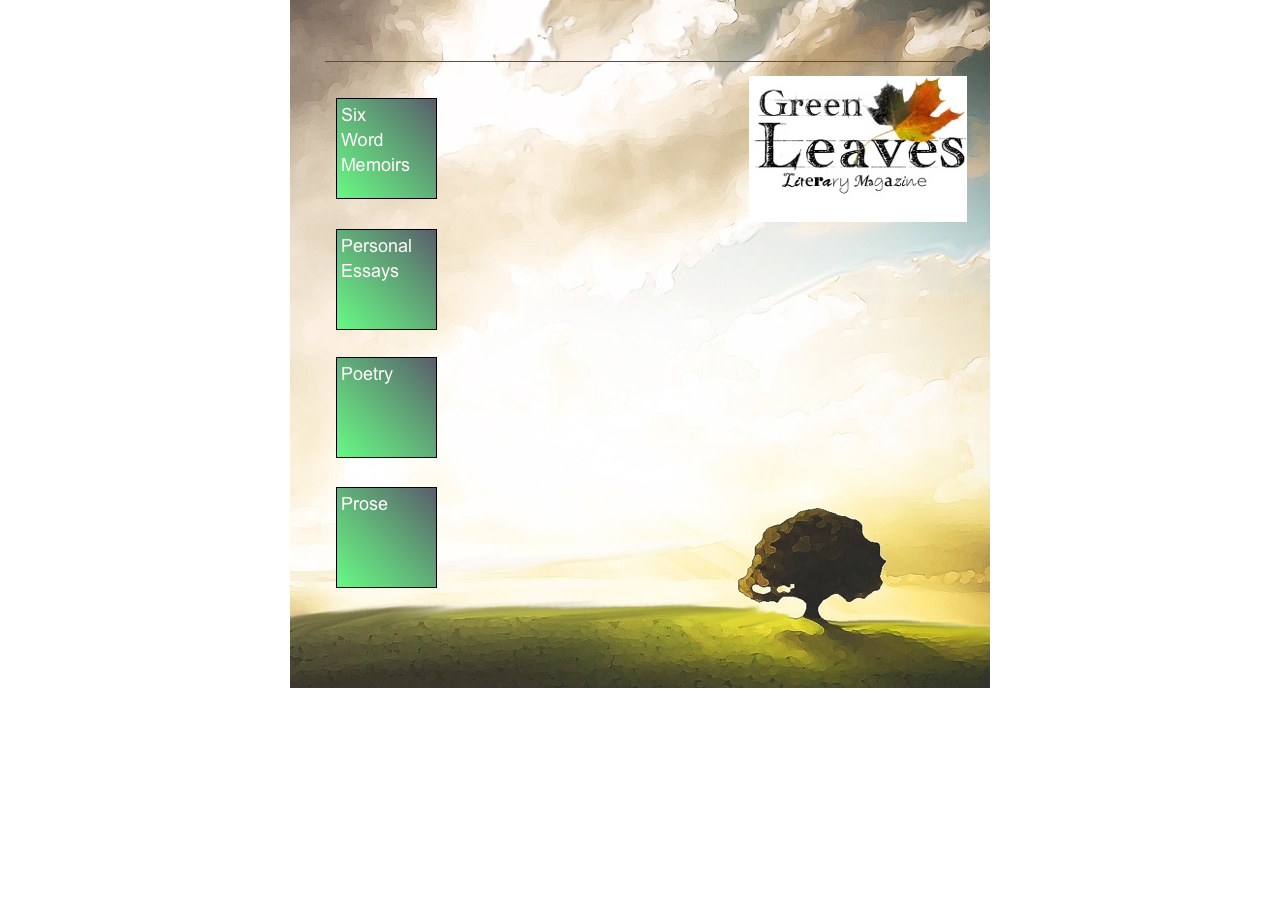
<file: index.html>
<?xml version="1.0" encoding="UTF-8"?><!DOCTYPE html PUBLIC "-//W3C//DTD XHTML 1.0 Transitional//EN" "http://www.w3.org/TR/xhtml1/DTD/xhtml1-transitional.dtd"><html xmlns="http://www.w3.org/1999/xhtml"><head><title></title><meta http-equiv="refresh" content="0;url= MICDS_Green_Leaves/Green_Leaves.html" /></head><body></body></html>
</file>
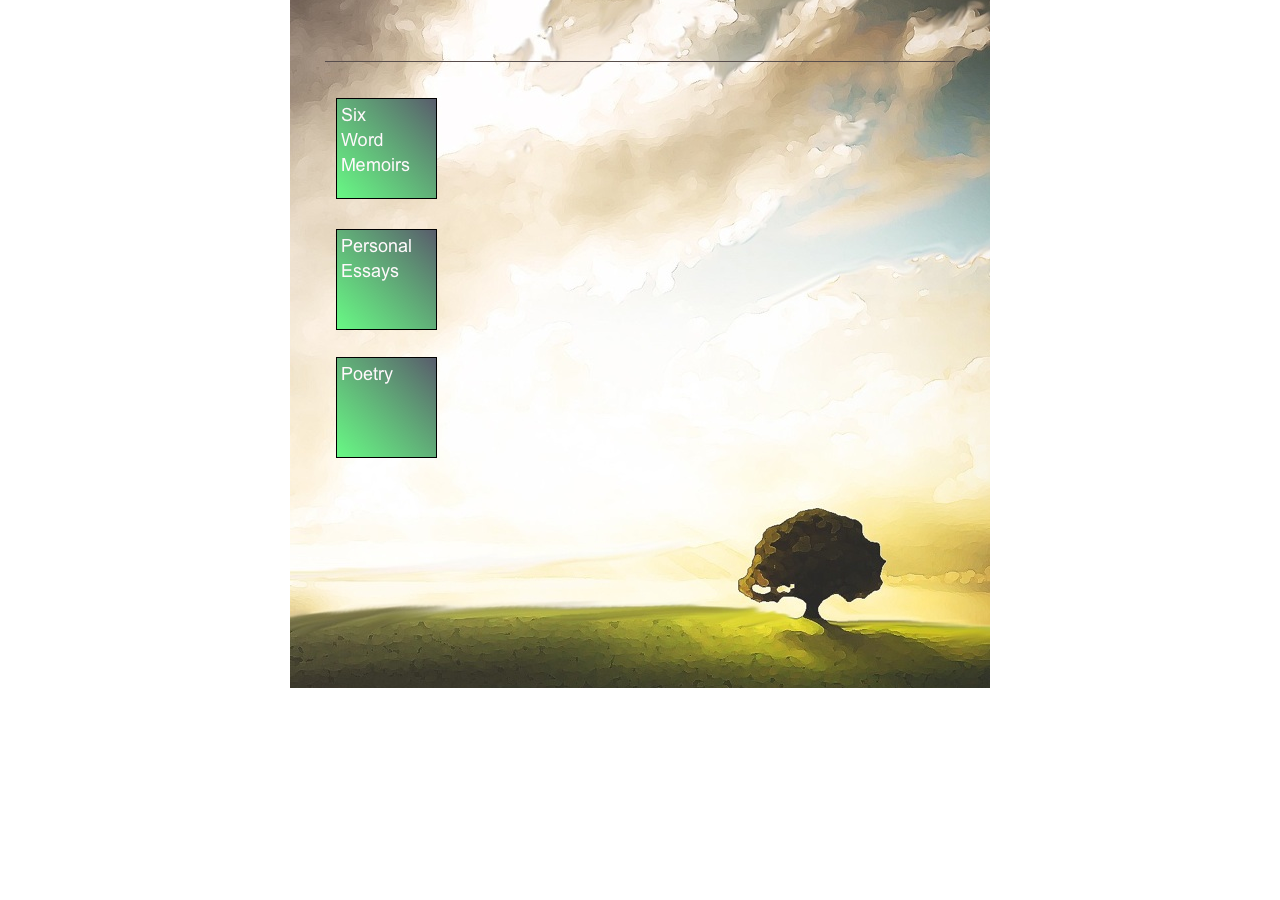
<file: MICDS_Green_Leaves/index.html>
<?xml version="1.0" encoding="UTF-8"?><!DOCTYPE html PUBLIC "-//W3C//DTD XHTML 1.0 Transitional//EN" "http://www.w3.org/TR/xhtml1/DTD/xhtml1-transitional.dtd"><html xmlns="http://www.w3.org/1999/xhtml"><head><title></title><meta http-equiv="refresh" content="0;url= Green_Leaves.html" /></head><body></body></html>
</file>
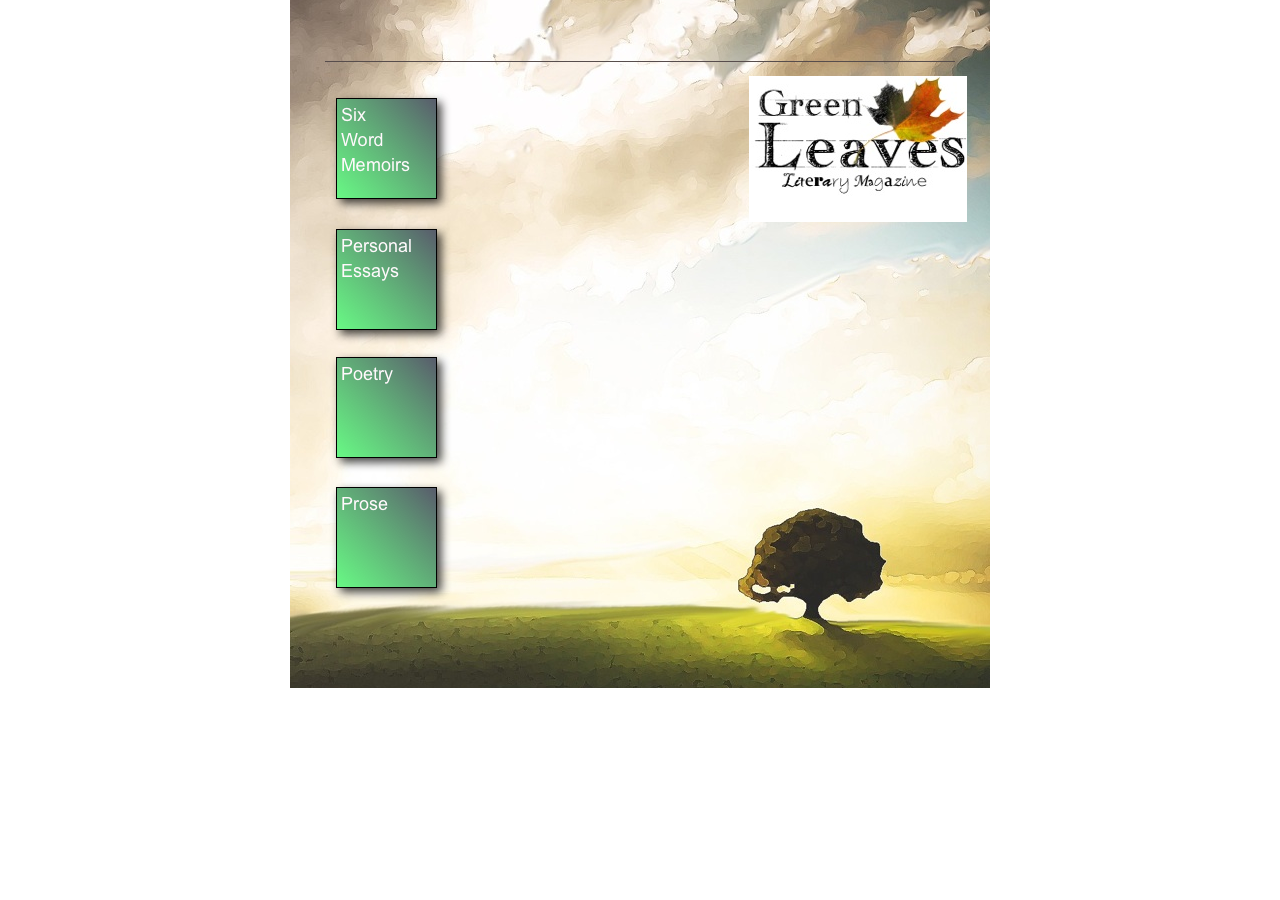
<file: MICDS_Green_Leaves/Green_Leaves.html>
<?xml version="1.0" encoding="UTF-8"?>
<!DOCTYPE html PUBLIC "-//W3C//DTD XHTML 1.0 Transitional//EN" "http://www.w3.org/TR/xhtml1/DTD/xhtml1-transitional.dtd">


<html xmlns="http://www.w3.org/1999/xhtml" xml:lang="en" lang="en">
  <head>
    <meta http-equiv="Content-Type" content="text/html; charset=UTF-8" />
    <meta name="Generator" content="iWeb 3.0.4" />
    <meta name="iWeb-Build" content="local-build-20140302" />
    <meta http-equiv="X-UA-Compatible" content="IE=EmulateIE7" />
    <meta name="viewport" content="width=700" />
    <title>Green Leaves</title>
    <link rel="stylesheet" type="text/css" media="screen,print" href="Green_Leaves_files/Green_Leaves.css" />
    <!--[if lt IE 8]><link rel='stylesheet' type='text/css' media='screen,print' href='Green_Leaves_files/Green_LeavesIE.css'/><![endif]-->
    <!--[if gte IE 8]><link rel='stylesheet' type='text/css' media='screen,print' href='Media/IE8.css'/><![endif]-->
    <script type="text/javascript" src="Scripts/iWebSite.js"></script>
    <script type="text/javascript" src="Scripts/Widgets/SharedResources/WidgetCommon.js"></script>
    <script type="text/javascript" src="Scripts/Widgets/Navbar/navbar.js"></script>
    <script type="text/javascript" src="Scripts/iWebImage.js"></script>
    <script type="text/javascript" src="Green_Leaves_files/Green_Leaves.js"></script>
  </head>
  <body style="background: rgb(255, 255, 255); margin: 0pt; " onload="onPageLoad();" onunload="onPageUnload();">
    <div style="text-align: center; ">
      <div style="margin-bottom: 0px; margin-left: auto; margin-right: auto; margin-top: 0px; overflow: hidden; position: relative; word-wrap: break-word;  background: rgb(255, 255, 255); text-align: left; width: 700px; " id="body_content">
        <div style="margin-left: 0px; position: relative; width: 700px; z-index: 0; " id="nav_layer">
          <div style="height: 0px; line-height: 0px; " class="bumper"> </div>
          <div style="height: 1px; line-height: 1px; " class="tinyText"> </div>
          <div class="com-apple-iweb-widget-navbar flowDefining" id="widget0" style="margin-left: 35px; margin-top: 21px; opacity: 1.00; position: relative; width: 660px; z-index: 1; ">
    
            <div id="widget0-navbar" class="navbar">

      
              <div id="widget0-bg" class="navbar-bg">

        
                <ul id="widget0-navbar-list" class="navbar-list">
 <li></li> 
</ul>
                
      
</div>
              
    
</div>
          </div>
          <script type="text/javascript"><!--//--><![CDATA[//><!--
new NavBar('widget0', 'Scripts/Widgets/Navbar', 'Scripts/Widgets/SharedResources', '.', {"path-to-root": "", "navbar-css": ".navbar {\n\tfont-family: Arial, sans-serif;\n\tfont-size: 1em;\n\tcolor: #666;\n\tmargin: 9px 0px 6px 0px;\n\tline-height: 30px;\n}\n\n.navbar-bg {\n\ttext-align: center;\n}\n\n.navbar-bg ul {\n\tlist-style: none;\n\tmargin: 0px;\n\tpadding: 0px;\n}\n\n\nli {\n\tlist-style-type: none;\n\tdisplay: inline;\n\tpadding: 0px 10px 0px 10px;\n}\n\n\nli a {\n\ttext-decoration: none;\n\tcolor: #666;\n}\n\nli a:visited {\n\ttext-decoration: none;\n\tcolor: #666;\n}\n\nli a:hover\r{\r\n \tcolor: #463C3C;\n\ttext-decoration: none;\r}\n\n\nli.current-page a\r{\r\t color: #463C3C;\n\ttext-decoration: none;\n\tfont-weight: bold;\r\r}\n", "current-page-GUID": "5EEB0529-46B5-46F8-9F62-DC5A14973E83", "isCollectionPage": "NO"});
//--><!]]></script>
          <div style="clear: both; height: 0px; line-height: 0px; " class="spacer"> </div>
        </div>
        <div style="float: left; height: 0px; line-height: 0px; margin-left: 0px; position: relative; width: 700px; z-index: 10; " id="header_layer">
          <div style="height: 0px; line-height: 0px; " class="bumper"> </div>
          <div style="height: 1px; width: 630px;  height: 1px; left: 35px; position: absolute; top: 3px; width: 630px; z-index: 1; " class="tinyText">
            <div style="position: relative; width: 630px; ">
              <img src="Green_Leaves_files/shapeimage_1.jpg" alt="" style="height: 1px; left: 0px; position: absolute; top: 0px; width: 630px; " />
            </div>
          </div>
        </div>
        <div style="margin-left: 0px; position: relative; width: 700px; z-index: 5; " id="body_layer">
          <div style="height: 0px; line-height: 0px; " class="bumper"> </div>
          <div style="height: 792px; width: 1056px;  height: 792px; left: -304px; position: absolute; top: -93px; width: 1056px; z-index: 1; " class="tinyText style_SkipStroke stroke_0">
            <img src="Green_Leaves_files/greenleaves%20background%201.jpg" alt="" style="border: none; height: 793px; width: 1056px; " />
          </div>
          


          <div class="tinyText shadow_0" style="height: 100px; left: 46px; position: absolute; top: 40px; width: 100px; z-index: 1; ">
            <img usemap="#map1" id="shapeimage_2" src="Green_Leaves_files/shapeimage_2.png" style="border: none; height: 107px; left: -6px; position: absolute; top: -6px; width: 110px; z-index: 1; " alt="Six&#10;Word&#10;Memoirs" title="" /><map name="map1" id="map1"><area href="Six_Word_Memoirs.html" title="Six_Word_Memoirs.html" alt="Six_Word_Memoirs.html" coords="6, 6, 106, 106" /></map>
          </div>
          


          <div class="tinyText shadow_1" style="height: 100px; left: 46px; position: absolute; top: 299px; width: 100px; z-index: 1; ">
            <img usemap="#map2" id="shapeimage_3" src="Green_Leaves_files/shapeimage_3.png" style="border: none; height: 107px; left: -6px; position: absolute; top: -6px; width: 110px; z-index: 1; " alt="Poetry" title="" /><map name="map2" id="map2"><area href="Poetry.html" title="Poetry.html" alt="Poetry.html" coords="6, 6, 106, 106" /></map>
          </div>
          


          <div class="tinyText shadow_2" style="height: 100px; left: 46px; position: absolute; top: 171px; width: 100px; z-index: 1; ">
            <img usemap="#map3" id="shapeimage_4" src="Green_Leaves_files/shapeimage_4.png" style="border: none; height: 107px; left: -6px; position: absolute; top: -6px; width: 110px; z-index: 1; " alt="Personal Essays&#10;&#10;" title="" /><map name="map3" id="map3"><area href="Personal_Essays.html" title="Personal_Essays.html" alt="Personal_Essays.html" coords="6, 6, 106, 106" /></map>
          </div>
          


          <div style="height: 145px; width: 218px;  height: 145px; left: 459px; position: absolute; top: 18px; width: 218px; z-index: 1; " class="tinyText style_SkipStroke stroke_0">
            <img src="Green_Leaves_files/Greenleaves%20logo.jpg" alt="" style="border: none; height: 146px; width: 218px; " />
          </div>
          <div style="height: 480px; line-height: 480px; " class="spacer"> </div>
        </div>
        <div style="height: 150px; margin-left: 0px; position: relative; width: 700px; z-index: 15; " id="footer_layer">
          <div style="height: 0px; line-height: 0px; " class="bumper"> </div>
          <div class="tinyText shadow_3" style="height: 100px; left: 46px; position: absolute; top: -51px; width: 100px; z-index: 1; ">
            <img usemap="#map4" id="shapeimage_5" src="Green_Leaves_files/shapeimage_5.png" style="border: none; height: 107px; left: -6px; position: absolute; top: -6px; width: 110px; z-index: 1; " alt="Prose&#10;" title="" /><map name="map4" id="map4"><area href="Prose.html" title="Prose.html" alt="Prose.html" coords="6, 6, 106, 106" /></map>
          </div>
        </div>
      </div>
    </div>
  </body>
</html>
</file>
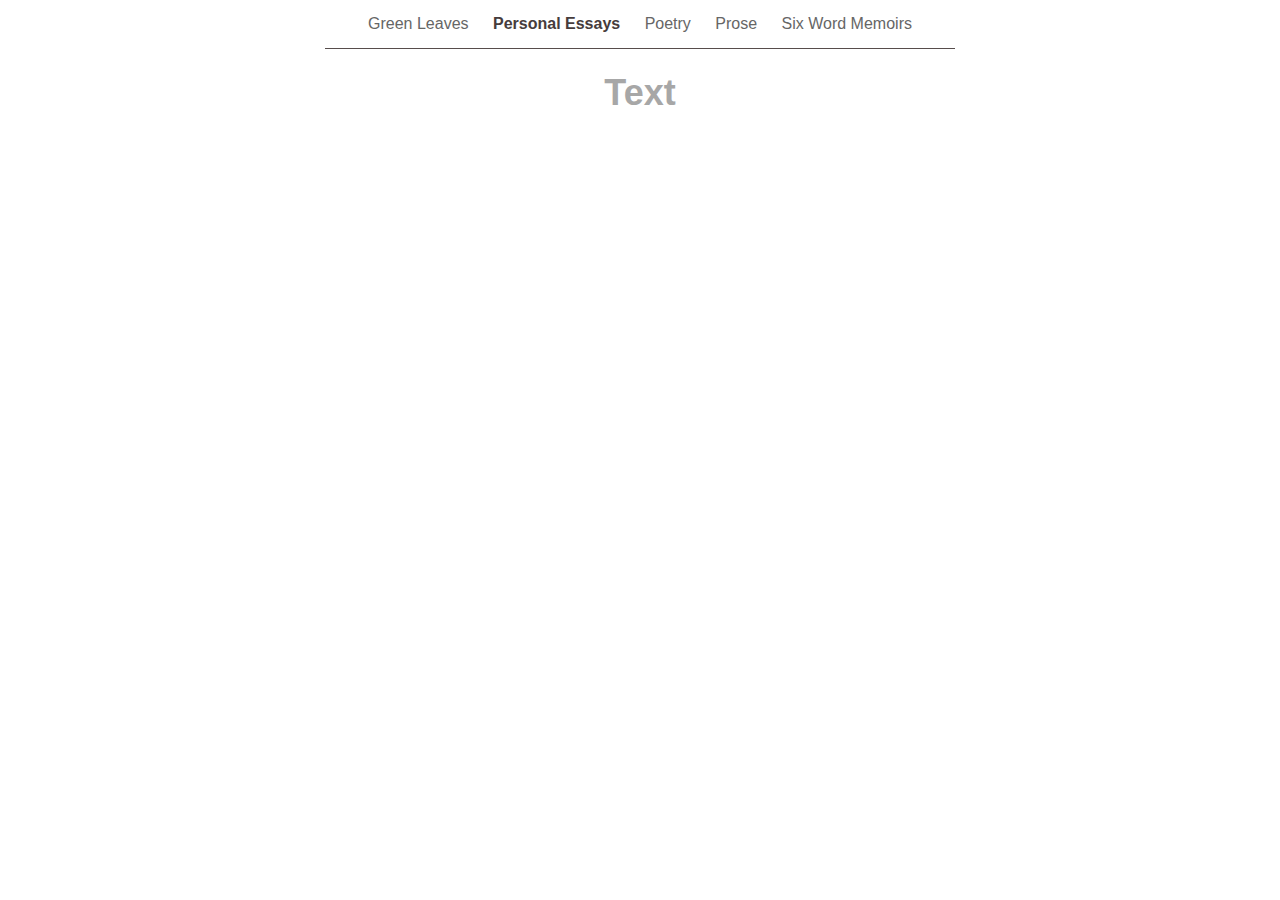
<file: MICDS_Green_Leaves/Personal_Essays.html>
<?xml version="1.0" encoding="UTF-8"?>
<!DOCTYPE html PUBLIC "-//W3C//DTD XHTML 1.0 Transitional//EN" "http://www.w3.org/TR/xhtml1/DTD/xhtml1-transitional.dtd">


<html xmlns="http://www.w3.org/1999/xhtml" xml:lang="en" lang="en">
  <head>
    <meta http-equiv="Content-Type" content="text/html; charset=UTF-8" />
    <meta name="Generator" content="iWeb 3.0.4" />
    <meta name="iWeb-Build" content="local-build-20140302" />
    <meta http-equiv="X-UA-Compatible" content="IE=EmulateIE7" />
    <meta name="viewport" content="width=700" />
    <title>Text</title>
    <link rel="stylesheet" type="text/css" media="screen,print" href="Personal_Essays_files/Personal_Essays.css" />
    <!--[if lt IE 8]><link rel='stylesheet' type='text/css' media='screen,print' href='Personal_Essays_files/Personal_EssaysIE.css'/><![endif]-->
    <!--[if gte IE 8]><link rel='stylesheet' type='text/css' media='screen,print' href='Media/IE8.css'/><![endif]-->
    <script type="text/javascript" src="Scripts/iWebSite.js"></script>
    <script type="text/javascript" src="Scripts/Widgets/SharedResources/WidgetCommon.js"></script>
    <script type="text/javascript" src="Scripts/Widgets/Navbar/navbar.js"></script>
    <script type="text/javascript" src="Personal_Essays_files/Personal_Essays.js"></script>
  </head>
  <body style="background: rgb(255, 255, 255); margin: 0pt; " onload="onPageLoad();" onunload="onPageUnload();">
    <div style="text-align: center; ">
      <div style="margin-bottom: 0px; margin-left: auto; margin-right: auto; margin-top: 0px; overflow: hidden; position: relative; word-wrap: break-word;  background: rgb(255, 255, 255); text-align: left; width: 700px; " id="body_content">
        <div style="margin-left: 0px; position: relative; width: 700px; z-index: 0; " id="nav_layer">
          <div style="height: 0px; line-height: 0px; " class="bumper"> </div>
          <div class="com-apple-iweb-widget-navbar flowDefining" id="widget0" style="margin-left: 35px; margin-top: 0px; opacity: 1.00; position: relative; width: 630px; z-index: 1; ">
    
            <div id="widget0-navbar" class="navbar">

      
              <div id="widget0-bg" class="navbar-bg">

        
                <ul id="widget0-navbar-list" class="navbar-list">
 <li></li> 
</ul>
                
      
</div>
              
    
</div>
          </div>
          <script type="text/javascript"><!--//--><![CDATA[//><!--
new NavBar('widget0', 'Scripts/Widgets/Navbar', 'Scripts/Widgets/SharedResources', '.', {"path-to-root": "", "navbar-css": ".navbar {\n\tfont-family: Arial, sans-serif;\n\tfont-size: 1em;\n\tcolor: #666;\n\tmargin: 9px 0px 6px 0px;\n\tline-height: 30px;\n}\n\n.navbar-bg {\n\ttext-align: center;\n}\n\n.navbar-bg ul {\n\tlist-style: none;\n\tmargin: 0px;\n\tpadding: 0px;\n}\n\n\nli {\n\tlist-style-type: none;\n\tdisplay: inline;\n\tpadding: 0px 10px 0px 10px;\n}\n\n\nli a {\n\ttext-decoration: none;\n\tcolor: #666;\n}\n\nli a:visited {\n\ttext-decoration: none;\n\tcolor: #666;\n}\n\nli a:hover\r{\r\n \tcolor: #463C3C;\n\ttext-decoration: none;\r}\n\n\nli.current-page a\r{\r\t color: #463C3C;\n\ttext-decoration: none;\n\tfont-weight: bold;\r\r}\n", "current-page-GUID": "6D7795C0-83CA-48E9-99BB-C3154B81B420", "isCollectionPage": "NO"});
//--><!]]></script>
          <div style="clear: both; height: 0px; line-height: 0px; " class="spacer"> </div>
        </div>
        <div style="height: 73px; margin-left: 0px; position: relative; width: 700px; z-index: 10; " id="header_layer">
          <div style="height: 0px; line-height: 0px; " class="bumper"> </div>
          <div style="height: 1px; width: 630px;  height: 1px; left: 35px; position: absolute; top: 3px; width: 630px; z-index: 1; " class="tinyText">
            <div style="position: relative; width: 630px; ">
              <img src="Personal_Essays_files/shapeimage_1.jpg" alt="" style="height: 1px; left: 0px; position: absolute; top: 0px; width: 630px; " />
            </div>
          </div>
          


          <div id="id1" style="height: 50px; left: 35px; position: absolute; top: 23px; width: 630px; z-index: 1; " class="style_SkipStroke shape-with-text">
            <div class="text-content style_External_630_50" style="padding: 0px; ">
              <div class="style">
                <p style="padding-bottom: 0pt; padding-top: 0pt; " class="Header">Text</p>
              </div>
            </div>
          </div>
        </div>
        <div style="margin-left: 0px; position: relative; width: 700px; z-index: 5; " id="body_layer">
          <div style="height: 0px; line-height: 0px; " class="bumper"> </div>
          <div style="height: 480px; line-height: 480px; " class="spacer"> </div>
        </div>
        <div style="height: 150px; margin-left: 0px; position: relative; width: 700px; z-index: 15; " id="footer_layer">
          <div style="height: 0px; line-height: 0px; " class="bumper"> </div>
        </div>
      </div>
    </div>
  </body>
</html>
</file>
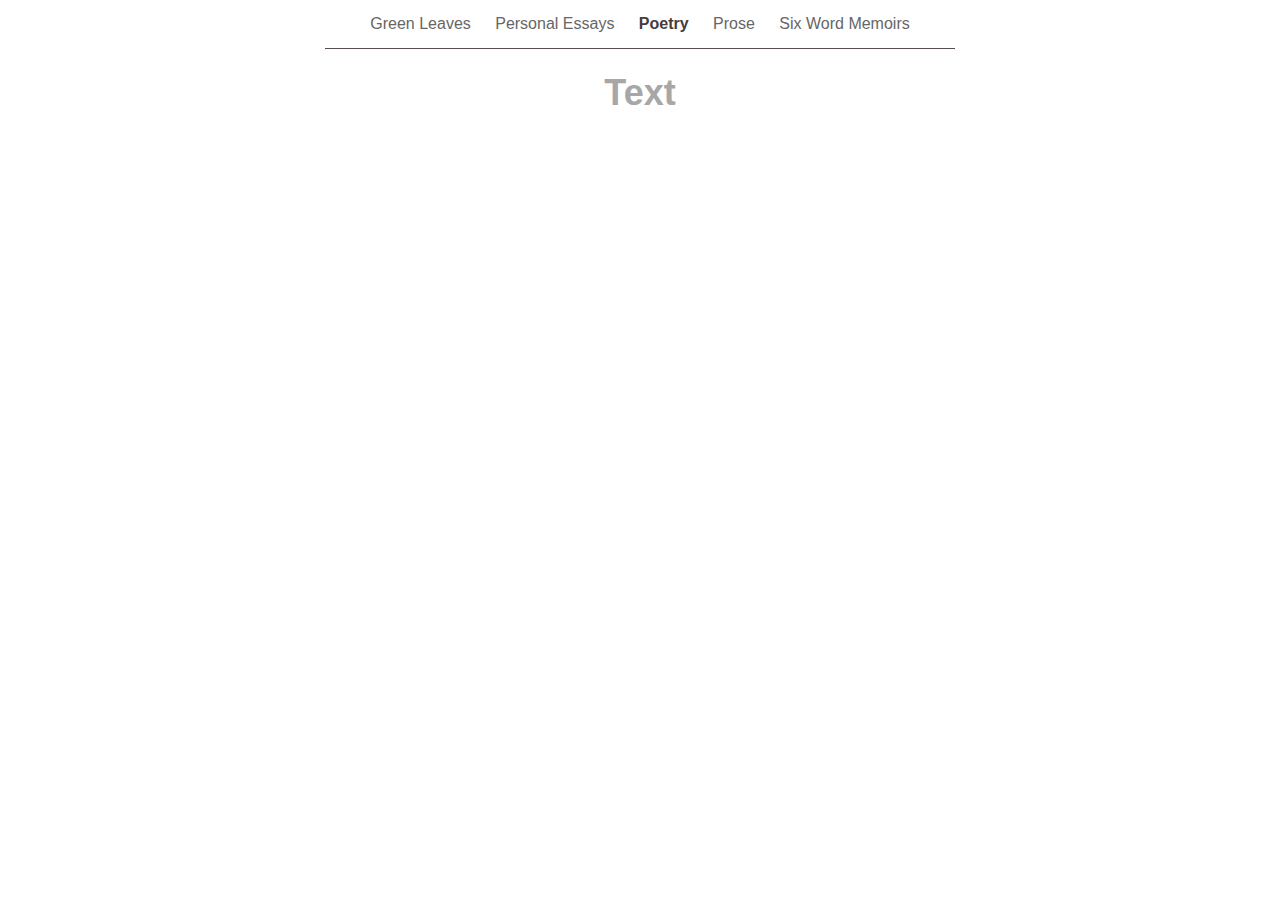
<file: MICDS_Green_Leaves/Poetry.html>
<?xml version="1.0" encoding="UTF-8"?>
<!DOCTYPE html PUBLIC "-//W3C//DTD XHTML 1.0 Transitional//EN" "http://www.w3.org/TR/xhtml1/DTD/xhtml1-transitional.dtd">


<html xmlns="http://www.w3.org/1999/xhtml" xml:lang="en" lang="en">
  <head>
    <meta http-equiv="Content-Type" content="text/html; charset=UTF-8" />
    <meta name="Generator" content="iWeb 3.0.4" />
    <meta name="iWeb-Build" content="local-build-20140302" />
    <meta http-equiv="X-UA-Compatible" content="IE=EmulateIE7" />
    <meta name="viewport" content="width=700" />
    <title>Text</title>
    <link rel="stylesheet" type="text/css" media="screen,print" href="Poetry_files/Poetry.css" />
    <!--[if lt IE 8]><link rel='stylesheet' type='text/css' media='screen,print' href='Poetry_files/PoetryIE.css'/><![endif]-->
    <!--[if gte IE 8]><link rel='stylesheet' type='text/css' media='screen,print' href='Media/IE8.css'/><![endif]-->
    <script type="text/javascript" src="Scripts/iWebSite.js"></script>
    <script type="text/javascript" src="Scripts/Widgets/SharedResources/WidgetCommon.js"></script>
    <script type="text/javascript" src="Scripts/Widgets/Navbar/navbar.js"></script>
    <script type="text/javascript" src="Poetry_files/Poetry.js"></script>
  </head>
  <body style="background: rgb(255, 255, 255); margin: 0pt; " onload="onPageLoad();" onunload="onPageUnload();">
    <div style="text-align: center; ">
      <div style="margin-bottom: 0px; margin-left: auto; margin-right: auto; margin-top: 0px; overflow: hidden; position: relative; word-wrap: break-word;  background: rgb(255, 255, 255); text-align: left; width: 700px; " id="body_content">
        <div style="margin-left: 0px; position: relative; width: 700px; z-index: 0; " id="nav_layer">
          <div style="height: 0px; line-height: 0px; " class="bumper"> </div>
          <div class="com-apple-iweb-widget-navbar flowDefining" id="widget0" style="margin-left: 35px; margin-top: 0px; opacity: 1.00; position: relative; width: 630px; z-index: 1; ">
    
            <div id="widget0-navbar" class="navbar">

      
              <div id="widget0-bg" class="navbar-bg">

        
                <ul id="widget0-navbar-list" class="navbar-list">
 <li></li> 
</ul>
                
      
</div>
              
    
</div>
          </div>
          <script type="text/javascript"><!--//--><![CDATA[//><!--
new NavBar('widget0', 'Scripts/Widgets/Navbar', 'Scripts/Widgets/SharedResources', '.', {"path-to-root": "", "navbar-css": ".navbar {\n\tfont-family: Arial, sans-serif;\n\tfont-size: 1em;\n\tcolor: #666;\n\tmargin: 9px 0px 6px 0px;\n\tline-height: 30px;\n}\n\n.navbar-bg {\n\ttext-align: center;\n}\n\n.navbar-bg ul {\n\tlist-style: none;\n\tmargin: 0px;\n\tpadding: 0px;\n}\n\n\nli {\n\tlist-style-type: none;\n\tdisplay: inline;\n\tpadding: 0px 10px 0px 10px;\n}\n\n\nli a {\n\ttext-decoration: none;\n\tcolor: #666;\n}\n\nli a:visited {\n\ttext-decoration: none;\n\tcolor: #666;\n}\n\nli a:hover\r{\r\n \tcolor: #463C3C;\n\ttext-decoration: none;\r}\n\n\nli.current-page a\r{\r\t color: #463C3C;\n\ttext-decoration: none;\n\tfont-weight: bold;\r\r}\n", "current-page-GUID": "35C47153-DF6F-46F5-9714-A7D6B1006F9F", "isCollectionPage": "NO"});
//--><!]]></script>
          <div style="clear: both; height: 0px; line-height: 0px; " class="spacer"> </div>
        </div>
        <div style="height: 73px; margin-left: 0px; position: relative; width: 700px; z-index: 10; " id="header_layer">
          <div style="height: 0px; line-height: 0px; " class="bumper"> </div>
          <div style="height: 1px; width: 630px;  height: 1px; left: 35px; position: absolute; top: 3px; width: 630px; z-index: 1; " class="tinyText">
            <div style="position: relative; width: 630px; ">
              <img src="Poetry_files/shapeimage_1.jpg" alt="" style="height: 1px; left: 0px; position: absolute; top: 0px; width: 630px; " />
            </div>
          </div>
          


          <div id="id1" style="height: 50px; left: 35px; position: absolute; top: 23px; width: 630px; z-index: 1; " class="style_SkipStroke shape-with-text">
            <div class="text-content style_External_630_50" style="padding: 0px; ">
              <div class="style">
                <p style="padding-bottom: 0pt; padding-top: 0pt; " class="Header">Text</p>
              </div>
            </div>
          </div>
        </div>
        <div style="margin-left: 0px; position: relative; width: 700px; z-index: 5; " id="body_layer">
          <div style="height: 0px; line-height: 0px; " class="bumper"> </div>
          <div style="height: 480px; line-height: 480px; " class="spacer"> </div>
        </div>
        <div style="height: 150px; margin-left: 0px; position: relative; width: 700px; z-index: 15; " id="footer_layer">
          <div style="height: 0px; line-height: 0px; " class="bumper"> </div>
        </div>
      </div>
    </div>
  </body>
</html>
</file>
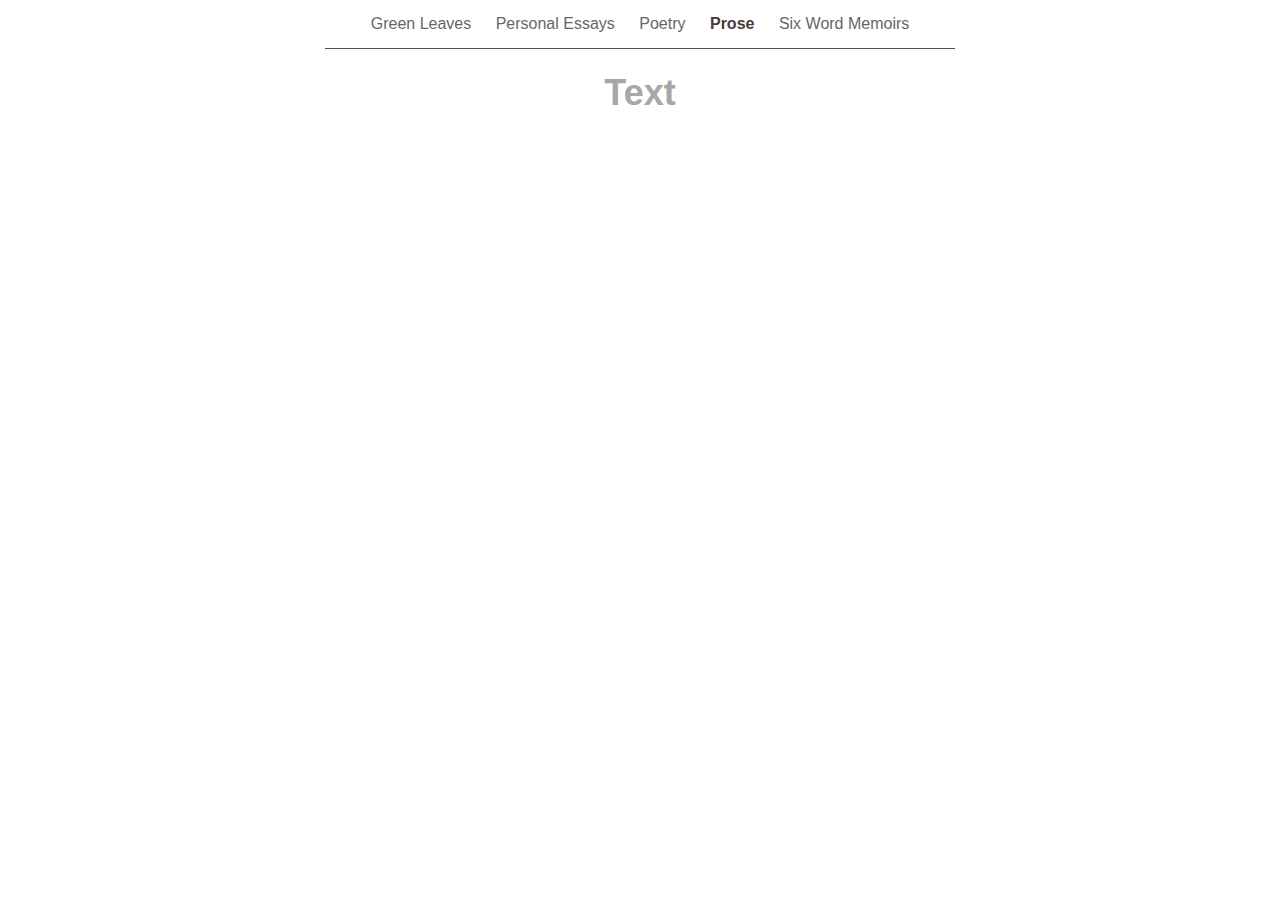
<file: MICDS_Green_Leaves/Prose.html>
<?xml version="1.0" encoding="UTF-8"?>
<!DOCTYPE html PUBLIC "-//W3C//DTD XHTML 1.0 Transitional//EN" "http://www.w3.org/TR/xhtml1/DTD/xhtml1-transitional.dtd">


<html xmlns="http://www.w3.org/1999/xhtml" xml:lang="en" lang="en">
  <head>
    <meta http-equiv="Content-Type" content="text/html; charset=UTF-8" />
    <meta name="Generator" content="iWeb 3.0.4" />
    <meta name="iWeb-Build" content="local-build-20140302" />
    <meta http-equiv="X-UA-Compatible" content="IE=EmulateIE7" />
    <meta name="viewport" content="width=700" />
    <title>Text</title>
    <link rel="stylesheet" type="text/css" media="screen,print" href="Prose_files/Prose.css" />
    <!--[if lt IE 8]><link rel='stylesheet' type='text/css' media='screen,print' href='Prose_files/ProseIE.css'/><![endif]-->
    <!--[if gte IE 8]><link rel='stylesheet' type='text/css' media='screen,print' href='Media/IE8.css'/><![endif]-->
    <script type="text/javascript" src="Scripts/iWebSite.js"></script>
    <script type="text/javascript" src="Scripts/Widgets/SharedResources/WidgetCommon.js"></script>
    <script type="text/javascript" src="Scripts/Widgets/Navbar/navbar.js"></script>
    <script type="text/javascript" src="Prose_files/Prose.js"></script>
  </head>
  <body style="background: rgb(255, 255, 255); margin: 0pt; " onload="onPageLoad();" onunload="onPageUnload();">
    <div style="text-align: center; ">
      <div style="margin-bottom: 0px; margin-left: auto; margin-right: auto; margin-top: 0px; overflow: hidden; position: relative; word-wrap: break-word;  background: rgb(255, 255, 255); text-align: left; width: 700px; " id="body_content">
        <div style="margin-left: 0px; position: relative; width: 700px; z-index: 0; " id="nav_layer">
          <div style="height: 0px; line-height: 0px; " class="bumper"> </div>
          <div class="com-apple-iweb-widget-navbar flowDefining" id="widget0" style="margin-left: 35px; margin-top: 0px; opacity: 1.00; position: relative; width: 630px; z-index: 1; ">
    
            <div id="widget0-navbar" class="navbar">

      
              <div id="widget0-bg" class="navbar-bg">

        
                <ul id="widget0-navbar-list" class="navbar-list">
 <li></li> 
</ul>
                
      
</div>
              
    
</div>
          </div>
          <script type="text/javascript"><!--//--><![CDATA[//><!--
new NavBar('widget0', 'Scripts/Widgets/Navbar', 'Scripts/Widgets/SharedResources', '.', {"path-to-root": "", "navbar-css": ".navbar {\n\tfont-family: Arial, sans-serif;\n\tfont-size: 1em;\n\tcolor: #666;\n\tmargin: 9px 0px 6px 0px;\n\tline-height: 30px;\n}\n\n.navbar-bg {\n\ttext-align: center;\n}\n\n.navbar-bg ul {\n\tlist-style: none;\n\tmargin: 0px;\n\tpadding: 0px;\n}\n\n\nli {\n\tlist-style-type: none;\n\tdisplay: inline;\n\tpadding: 0px 10px 0px 10px;\n}\n\n\nli a {\n\ttext-decoration: none;\n\tcolor: #666;\n}\n\nli a:visited {\n\ttext-decoration: none;\n\tcolor: #666;\n}\n\nli a:hover\r{\r\n \tcolor: #463C3C;\n\ttext-decoration: none;\r}\n\n\nli.current-page a\r{\r\t color: #463C3C;\n\ttext-decoration: none;\n\tfont-weight: bold;\r\r}\n", "current-page-GUID": "34910B50-6087-4E79-9F0B-E25517562F53", "isCollectionPage": "NO"});
//--><!]]></script>
          <div style="clear: both; height: 0px; line-height: 0px; " class="spacer"> </div>
        </div>
        <div style="height: 73px; margin-left: 0px; position: relative; width: 700px; z-index: 10; " id="header_layer">
          <div style="height: 0px; line-height: 0px; " class="bumper"> </div>
          <div style="height: 1px; width: 630px;  height: 1px; left: 35px; position: absolute; top: 3px; width: 630px; z-index: 1; " class="tinyText">
            <div style="position: relative; width: 630px; ">
              <img src="Prose_files/shapeimage_1.jpg" alt="" style="height: 1px; left: 0px; position: absolute; top: 0px; width: 630px; " />
            </div>
          </div>
          


          <div id="id1" style="height: 50px; left: 35px; position: absolute; top: 23px; width: 630px; z-index: 1; " class="style_SkipStroke shape-with-text">
            <div class="text-content style_External_630_50" style="padding: 0px; ">
              <div class="style">
                <p style="padding-bottom: 0pt; padding-top: 0pt; " class="Header">Text</p>
              </div>
            </div>
          </div>
        </div>
        <div style="margin-left: 0px; position: relative; width: 700px; z-index: 5; " id="body_layer">
          <div style="height: 0px; line-height: 0px; " class="bumper"> </div>
          <div style="height: 480px; line-height: 480px; " class="spacer"> </div>
        </div>
        <div style="height: 150px; margin-left: 0px; position: relative; width: 700px; z-index: 15; " id="footer_layer">
          <div style="height: 0px; line-height: 0px; " class="bumper"> </div>
        </div>
      </div>
    </div>
  </body>
</html>
</file>
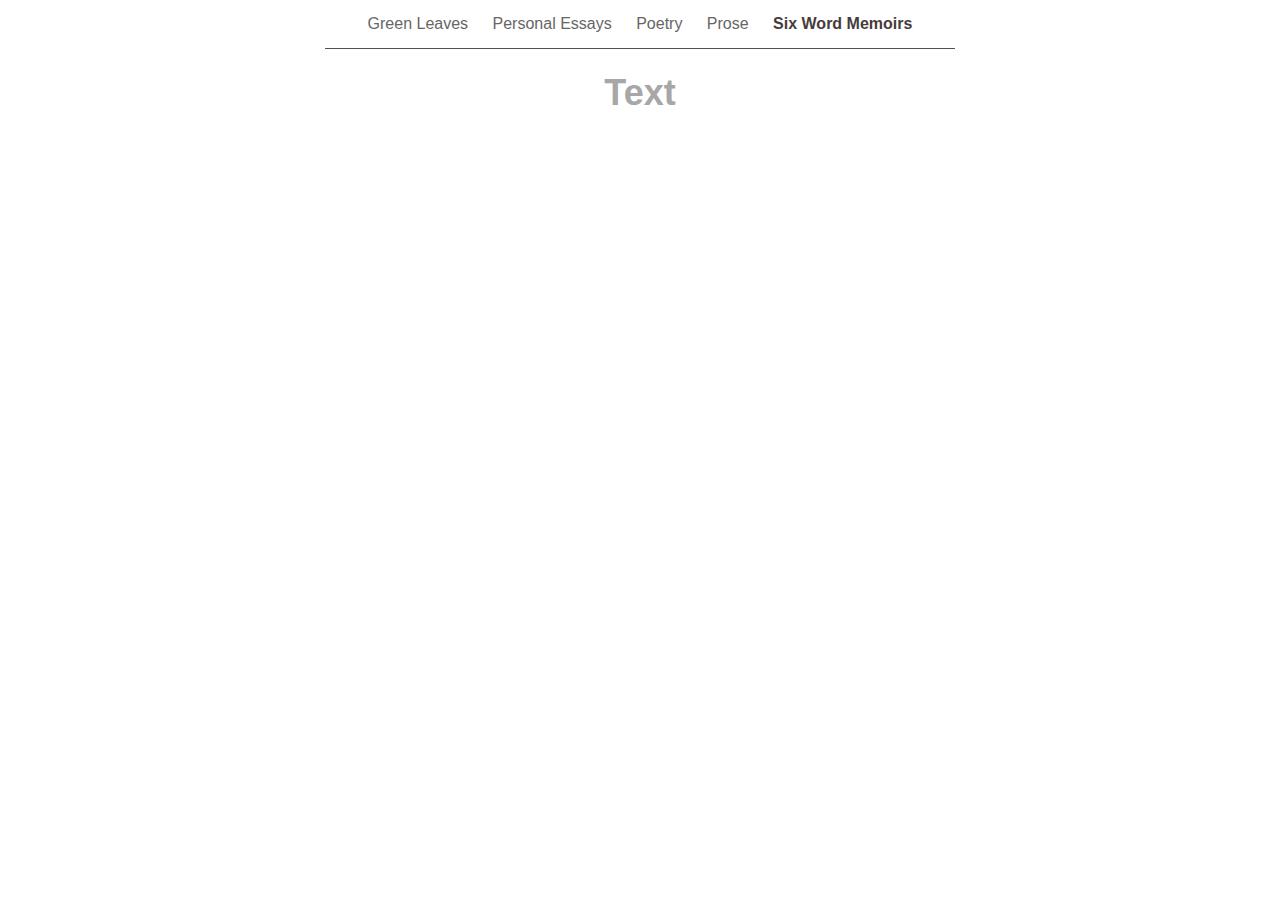
<file: MICDS_Green_Leaves/Six_Word_Memoirs.html>
<?xml version="1.0" encoding="UTF-8"?>
<!DOCTYPE html PUBLIC "-//W3C//DTD XHTML 1.0 Transitional//EN" "http://www.w3.org/TR/xhtml1/DTD/xhtml1-transitional.dtd">


<html xmlns="http://www.w3.org/1999/xhtml" xml:lang="en" lang="en">
  <head>
    <meta http-equiv="Content-Type" content="text/html; charset=UTF-8" />
    <meta name="Generator" content="iWeb 3.0.4" />
    <meta name="iWeb-Build" content="local-build-20140302" />
    <meta http-equiv="X-UA-Compatible" content="IE=EmulateIE7" />
    <meta name="viewport" content="width=700" />
    <title>Text</title>
    <link rel="stylesheet" type="text/css" media="screen,print" href="Six_Word_Memoirs_files/Six_Word_Memoirs.css" />
    <!--[if lt IE 8]><link rel='stylesheet' type='text/css' media='screen,print' href='Six_Word_Memoirs_files/Six_Word_MemoirsIE.css'/><![endif]-->
    <!--[if gte IE 8]><link rel='stylesheet' type='text/css' media='screen,print' href='Media/IE8.css'/><![endif]-->
    <script type="text/javascript" src="Scripts/iWebSite.js"></script>
    <script type="text/javascript" src="Scripts/Widgets/SharedResources/WidgetCommon.js"></script>
    <script type="text/javascript" src="Scripts/Widgets/Navbar/navbar.js"></script>
    <script type="text/javascript" src="Six_Word_Memoirs_files/Six_Word_Memoirs.js"></script>
  </head>
  <body style="background: rgb(255, 255, 255); margin: 0pt; " onload="onPageLoad();" onunload="onPageUnload();">
    <div style="text-align: center; ">
      <div style="margin-bottom: 0px; margin-left: auto; margin-right: auto; margin-top: 0px; overflow: hidden; position: relative; word-wrap: break-word;  background: rgb(255, 255, 255); text-align: left; width: 700px; " id="body_content">
        <div style="margin-left: 0px; position: relative; width: 700px; z-index: 0; " id="nav_layer">
          <div style="height: 0px; line-height: 0px; " class="bumper"> </div>
          <div class="com-apple-iweb-widget-navbar flowDefining" id="widget0" style="margin-left: 35px; margin-top: 0px; opacity: 1.00; position: relative; width: 630px; z-index: 1; ">
    
            <div id="widget0-navbar" class="navbar">

      
              <div id="widget0-bg" class="navbar-bg">

        
                <ul id="widget0-navbar-list" class="navbar-list">
 <li></li> 
</ul>
                
      
</div>
              
    
</div>
          </div>
          <script type="text/javascript"><!--//--><![CDATA[//><!--
new NavBar('widget0', 'Scripts/Widgets/Navbar', 'Scripts/Widgets/SharedResources', '.', {"path-to-root": "", "navbar-css": ".navbar {\n\tfont-family: Arial, sans-serif;\n\tfont-size: 1em;\n\tcolor: #666;\n\tmargin: 9px 0px 6px 0px;\n\tline-height: 30px;\n}\n\n.navbar-bg {\n\ttext-align: center;\n}\n\n.navbar-bg ul {\n\tlist-style: none;\n\tmargin: 0px;\n\tpadding: 0px;\n}\n\n\nli {\n\tlist-style-type: none;\n\tdisplay: inline;\n\tpadding: 0px 10px 0px 10px;\n}\n\n\nli a {\n\ttext-decoration: none;\n\tcolor: #666;\n}\n\nli a:visited {\n\ttext-decoration: none;\n\tcolor: #666;\n}\n\nli a:hover\r{\r\n \tcolor: #463C3C;\n\ttext-decoration: none;\r}\n\n\nli.current-page a\r{\r\t color: #463C3C;\n\ttext-decoration: none;\n\tfont-weight: bold;\r\r}\n", "current-page-GUID": "8C88B25C-EB53-4199-A2B4-31EEABDDCC4B", "isCollectionPage": "NO"});
//--><!]]></script>
          <div style="clear: both; height: 0px; line-height: 0px; " class="spacer"> </div>
        </div>
        <div style="height: 73px; margin-left: 0px; position: relative; width: 700px; z-index: 10; " id="header_layer">
          <div style="height: 0px; line-height: 0px; " class="bumper"> </div>
          <div style="height: 1px; width: 630px;  height: 1px; left: 35px; position: absolute; top: 3px; width: 630px; z-index: 1; " class="tinyText">
            <div style="position: relative; width: 630px; ">
              <img src="Six_Word_Memoirs_files/shapeimage_1.jpg" alt="" style="height: 1px; left: 0px; position: absolute; top: 0px; width: 630px; " />
            </div>
          </div>
          


          <div id="id1" style="height: 50px; left: 35px; position: absolute; top: 23px; width: 630px; z-index: 1; " class="style_SkipStroke shape-with-text">
            <div class="text-content style_External_630_50" style="padding: 0px; ">
              <div class="style">
                <p style="padding-bottom: 0pt; padding-top: 0pt; " class="Header">Text</p>
              </div>
            </div>
          </div>
        </div>
        <div style="margin-left: 0px; position: relative; width: 700px; z-index: 5; " id="body_layer">
          <div style="height: 0px; line-height: 0px; " class="bumper"> </div>
          <div style="height: 480px; line-height: 480px; " class="spacer"> </div>
        </div>
        <div style="height: 150px; margin-left: 0px; position: relative; width: 700px; z-index: 15; " id="footer_layer">
          <div style="height: 0px; line-height: 0px; " class="bumper"> </div>
        </div>
      </div>
    </div>
  </body>
</html>
</file>
<file: MICDS_Green_Leaves/Green_Leaves_files/Green_Leaves.css>
.style_SkipStroke {
    background: transparent;
    opacity: 1.00;
}
.graphic_image_style_default_SkipStroke {
    background: transparent;
    opacity: 1.00;
}
.bumper {
    font-size: 1px;
    line-height: 1px;
}
.tinyText {
    font-size: 1px;
    line-height: 1px;
}
#widget0 a:hover {
    color: rgb(0, 0, 0);
    text-decoration: underline;
}
#widget0 a:visited {
    color: rgb(121, 121, 121);
    text-decoration: underline;
}
#widget0 a {
    color: rgb(88, 77, 77);
    text-decoration: underline;
}
.spacer {
    font-size: 1px;
    line-height: 1px;
}
body { 
    -webkit-text-size-adjust: none;
}
div { 
    overflow: visible; 
}
img { 
    border: none; 
}
.InlineBlock { 
    display: inline; 
}
.InlineBlock { 
    display: inline-block; 
}
.inline-block {
    display: inline-block;
    vertical-align: baseline;
    margin-bottom:0.3em;
}
.inline-block.shape-with-text {
    vertical-align: bottom;
}
.vertical-align-middle-middlebox {
    display: table;
}
.vertical-align-middle-innerbox {
    display: table-cell;
    vertical-align: middle;
}
div.paragraph {
    position: relative;
}
li.full-width {
    width: 100;
}
</file>
<file: MICDS_Green_Leaves/Green_Leaves_files/Green_LeavesIE.css>
.inline-block {
    display: inline;
    vertical-align: baseline;
    margin-bottom:-2em;
    margin-top:2em;
    position:relative;
    top:-2em;
}
.vertical-align-middle-middlebox {
    display: block;
    height: auto;
    position: absolute;
    top: 50%;
}
.vertical-align-middle-innerbox {
    display: block;
    position: relative;
    top: -50%;
}
li.full-width {
    width: auto;
}
li div div.inline-block a img {
    text-indent: 0;
}
img {
    -ms-interpolation-mode: bicubic;
}
</file>
<file: MICDS_Green_Leaves/Media/IE8.css>
.inline-block {
    display: inline-block;
    vertical-align: baseline;
}
li.full-width {
    width: auto;
}
li div div.inline-block a img {
    text-indent: 0;
}   
img {
    -ms-interpolation-mode: bicubic;
}
</file>
<file: MICDS_Green_Leaves/Personal_Essays_files/Personal_Essays.css>
.style {
    padding: 4px;
}
.style_SkipStroke {
    background: transparent;
    opacity: 1.00;
}
.style_External_630_50 {
    position: relative;
}
.Header {
    color: rgb(167, 167, 167);
    font-family: 'Arial-BoldMT', 'Arial', sans-serif;
    font-size: 36px;
    font-stretch: normal;
    font-style: normal;
    font-variant: normal;
    font-weight: 700;
    letter-spacing: 0;
    line-height: 42px;
    margin-bottom: 0px;
    margin-left: 0px;
    margin-right: 0px;
    margin-top: 0px;
    opacity: 1.00;
    padding-bottom: 0px;
    padding-top: 0px;
    text-align: center;
    text-decoration: none;
    text-indent: 0px;
    text-transform: none;
}
.Normal_External_630_50 {
    position: relative;
}
.Normal {
    padding: 4px;
}
.graphic_generic_header_textbox_style_default_SkipStroke {
    background: transparent;
    opacity: 1.00;
}
.bumper {
    font-size: 1px;
    line-height: 1px;
}
#widget0 a:hover {
    color: rgb(0, 0, 0);
    text-decoration: underline;
}
#widget0 a:visited {
    color: rgb(121, 121, 121);
    text-decoration: underline;
}
#widget0 a {
    color: rgb(88, 77, 77);
    text-decoration: underline;
}
.spacer {
    font-size: 1px;
    line-height: 1px;
}
body { 
    -webkit-text-size-adjust: none;
}
div { 
    overflow: visible; 
}
img { 
    border: none; 
}
.InlineBlock { 
    display: inline; 
}
.InlineBlock { 
    display: inline-block; 
}
.inline-block {
    display: inline-block;
    vertical-align: baseline;
    margin-bottom:0.3em;
}
.inline-block.shape-with-text {
    vertical-align: bottom;
}
.vertical-align-middle-middlebox {
    display: table;
}
.vertical-align-middle-innerbox {
    display: table-cell;
    vertical-align: middle;
}
div.paragraph {
    position: relative;
}
li.full-width {
    width: 100;
}
</file>
<file: MICDS_Green_Leaves/Personal_Essays_files/Personal_EssaysIE.css>
.inline-block {
    display: inline;
    vertical-align: baseline;
    margin-bottom:-2em;
    margin-top:2em;
    position:relative;
    top:-2em;
}
.vertical-align-middle-middlebox {
    display: block;
    height: auto;
    position: absolute;
    top: 50%;
}
.vertical-align-middle-innerbox {
    display: block;
    position: relative;
    top: -50%;
}
li.full-width {
    width: auto;
}
li div div.inline-block a img {
    text-indent: 0;
}
img {
    -ms-interpolation-mode: bicubic;
}
</file>
<file: MICDS_Green_Leaves/Poetry_files/Poetry.css>
.style {
    padding: 4px;
}
.style_SkipStroke {
    background: transparent;
    opacity: 1.00;
}
.style_External_630_50 {
    position: relative;
}
.Header {
    color: rgb(167, 167, 167);
    font-family: 'Arial-BoldMT', 'Arial', sans-serif;
    font-size: 36px;
    font-stretch: normal;
    font-style: normal;
    font-variant: normal;
    font-weight: 700;
    letter-spacing: 0;
    line-height: 42px;
    margin-bottom: 0px;
    margin-left: 0px;
    margin-right: 0px;
    margin-top: 0px;
    opacity: 1.00;
    padding-bottom: 0px;
    padding-top: 0px;
    text-align: center;
    text-decoration: none;
    text-indent: 0px;
    text-transform: none;
}
.Normal_External_630_50 {
    position: relative;
}
.Normal {
    padding: 4px;
}
.graphic_generic_header_textbox_style_default_SkipStroke {
    background: transparent;
    opacity: 1.00;
}
.bumper {
    font-size: 1px;
    line-height: 1px;
}
#widget0 a:hover {
    color: rgb(0, 0, 0);
    text-decoration: underline;
}
#widget0 a:visited {
    color: rgb(121, 121, 121);
    text-decoration: underline;
}
#widget0 a {
    color: rgb(88, 77, 77);
    text-decoration: underline;
}
.spacer {
    font-size: 1px;
    line-height: 1px;
}
body { 
    -webkit-text-size-adjust: none;
}
div { 
    overflow: visible; 
}
img { 
    border: none; 
}
.InlineBlock { 
    display: inline; 
}
.InlineBlock { 
    display: inline-block; 
}
.inline-block {
    display: inline-block;
    vertical-align: baseline;
    margin-bottom:0.3em;
}
.inline-block.shape-with-text {
    vertical-align: bottom;
}
.vertical-align-middle-middlebox {
    display: table;
}
.vertical-align-middle-innerbox {
    display: table-cell;
    vertical-align: middle;
}
div.paragraph {
    position: relative;
}
li.full-width {
    width: 100;
}
</file>
<file: MICDS_Green_Leaves/Poetry_files/PoetryIE.css>
.inline-block {
    display: inline;
    vertical-align: baseline;
    margin-bottom:-2em;
    margin-top:2em;
    position:relative;
    top:-2em;
}
.vertical-align-middle-middlebox {
    display: block;
    height: auto;
    position: absolute;
    top: 50%;
}
.vertical-align-middle-innerbox {
    display: block;
    position: relative;
    top: -50%;
}
li.full-width {
    width: auto;
}
li div div.inline-block a img {
    text-indent: 0;
}
img {
    -ms-interpolation-mode: bicubic;
}
</file>
<file: MICDS_Green_Leaves/Prose_files/Prose.css>
.style {
    padding: 4px;
}
.style_SkipStroke {
    background: transparent;
    opacity: 1.00;
}
.style_External_630_50 {
    position: relative;
}
.Header {
    color: rgb(167, 167, 167);
    font-family: 'Arial-BoldMT', 'Arial', sans-serif;
    font-size: 36px;
    font-stretch: normal;
    font-style: normal;
    font-variant: normal;
    font-weight: 700;
    letter-spacing: 0;
    line-height: 42px;
    margin-bottom: 0px;
    margin-left: 0px;
    margin-right: 0px;
    margin-top: 0px;
    opacity: 1.00;
    padding-bottom: 0px;
    padding-top: 0px;
    text-align: center;
    text-decoration: none;
    text-indent: 0px;
    text-transform: none;
}
.Normal_External_630_50 {
    position: relative;
}
.Normal {
    padding: 4px;
}
.graphic_generic_header_textbox_style_default_SkipStroke {
    background: transparent;
    opacity: 1.00;
}
.bumper {
    font-size: 1px;
    line-height: 1px;
}
#widget0 a:hover {
    color: rgb(0, 0, 0);
    text-decoration: underline;
}
#widget0 a:visited {
    color: rgb(121, 121, 121);
    text-decoration: underline;
}
#widget0 a {
    color: rgb(88, 77, 77);
    text-decoration: underline;
}
.spacer {
    font-size: 1px;
    line-height: 1px;
}
body { 
    -webkit-text-size-adjust: none;
}
div { 
    overflow: visible; 
}
img { 
    border: none; 
}
.InlineBlock { 
    display: inline; 
}
.InlineBlock { 
    display: inline-block; 
}
.inline-block {
    display: inline-block;
    vertical-align: baseline;
    margin-bottom:0.3em;
}
.inline-block.shape-with-text {
    vertical-align: bottom;
}
.vertical-align-middle-middlebox {
    display: table;
}
.vertical-align-middle-innerbox {
    display: table-cell;
    vertical-align: middle;
}
div.paragraph {
    position: relative;
}
li.full-width {
    width: 100;
}
</file>
<file: MICDS_Green_Leaves/Prose_files/ProseIE.css>
.inline-block {
    display: inline;
    vertical-align: baseline;
    margin-bottom:-2em;
    margin-top:2em;
    position:relative;
    top:-2em;
}
.vertical-align-middle-middlebox {
    display: block;
    height: auto;
    position: absolute;
    top: 50%;
}
.vertical-align-middle-innerbox {
    display: block;
    position: relative;
    top: -50%;
}
li.full-width {
    width: auto;
}
li div div.inline-block a img {
    text-indent: 0;
}
img {
    -ms-interpolation-mode: bicubic;
}
</file>
<file: MICDS_Green_Leaves/Six_Word_Memoirs_files/Six_Word_Memoirs.css>
.style {
    padding: 4px;
}
.style_SkipStroke {
    background: transparent;
    opacity: 1.00;
}
.style_External_630_50 {
    position: relative;
}
.Header {
    color: rgb(167, 167, 167);
    font-family: 'Arial-BoldMT', 'Arial', sans-serif;
    font-size: 36px;
    font-stretch: normal;
    font-style: normal;
    font-variant: normal;
    font-weight: 700;
    letter-spacing: 0;
    line-height: 42px;
    margin-bottom: 0px;
    margin-left: 0px;
    margin-right: 0px;
    margin-top: 0px;
    opacity: 1.00;
    padding-bottom: 0px;
    padding-top: 0px;
    text-align: center;
    text-decoration: none;
    text-indent: 0px;
    text-transform: none;
}
.Normal_External_630_50 {
    position: relative;
}
.Normal {
    padding: 4px;
}
.graphic_generic_header_textbox_style_default_SkipStroke {
    background: transparent;
    opacity: 1.00;
}
.bumper {
    font-size: 1px;
    line-height: 1px;
}
#widget0 a:hover {
    color: rgb(0, 0, 0);
    text-decoration: underline;
}
#widget0 a:visited {
    color: rgb(121, 121, 121);
    text-decoration: underline;
}
#widget0 a {
    color: rgb(88, 77, 77);
    text-decoration: underline;
}
.spacer {
    font-size: 1px;
    line-height: 1px;
}
body { 
    -webkit-text-size-adjust: none;
}
div { 
    overflow: visible; 
}
img { 
    border: none; 
}
.InlineBlock { 
    display: inline; 
}
.InlineBlock { 
    display: inline-block; 
}
.inline-block {
    display: inline-block;
    vertical-align: baseline;
    margin-bottom:0.3em;
}
.inline-block.shape-with-text {
    vertical-align: bottom;
}
.vertical-align-middle-middlebox {
    display: table;
}
.vertical-align-middle-innerbox {
    display: table-cell;
    vertical-align: middle;
}
div.paragraph {
    position: relative;
}
li.full-width {
    width: 100;
}
</file>
<file: MICDS_Green_Leaves/Six_Word_Memoirs_files/Six_Word_MemoirsIE.css>
.inline-block {
    display: inline;
    vertical-align: baseline;
    margin-bottom:-2em;
    margin-top:2em;
    position:relative;
    top:-2em;
}
.vertical-align-middle-middlebox {
    display: block;
    height: auto;
    position: absolute;
    top: 50%;
}
.vertical-align-middle-innerbox {
    display: block;
    position: relative;
    top: -50%;
}
li.full-width {
    width: auto;
}
li div div.inline-block a img {
    text-indent: 0;
}
img {
    -ms-interpolation-mode: bicubic;
}
</file>
